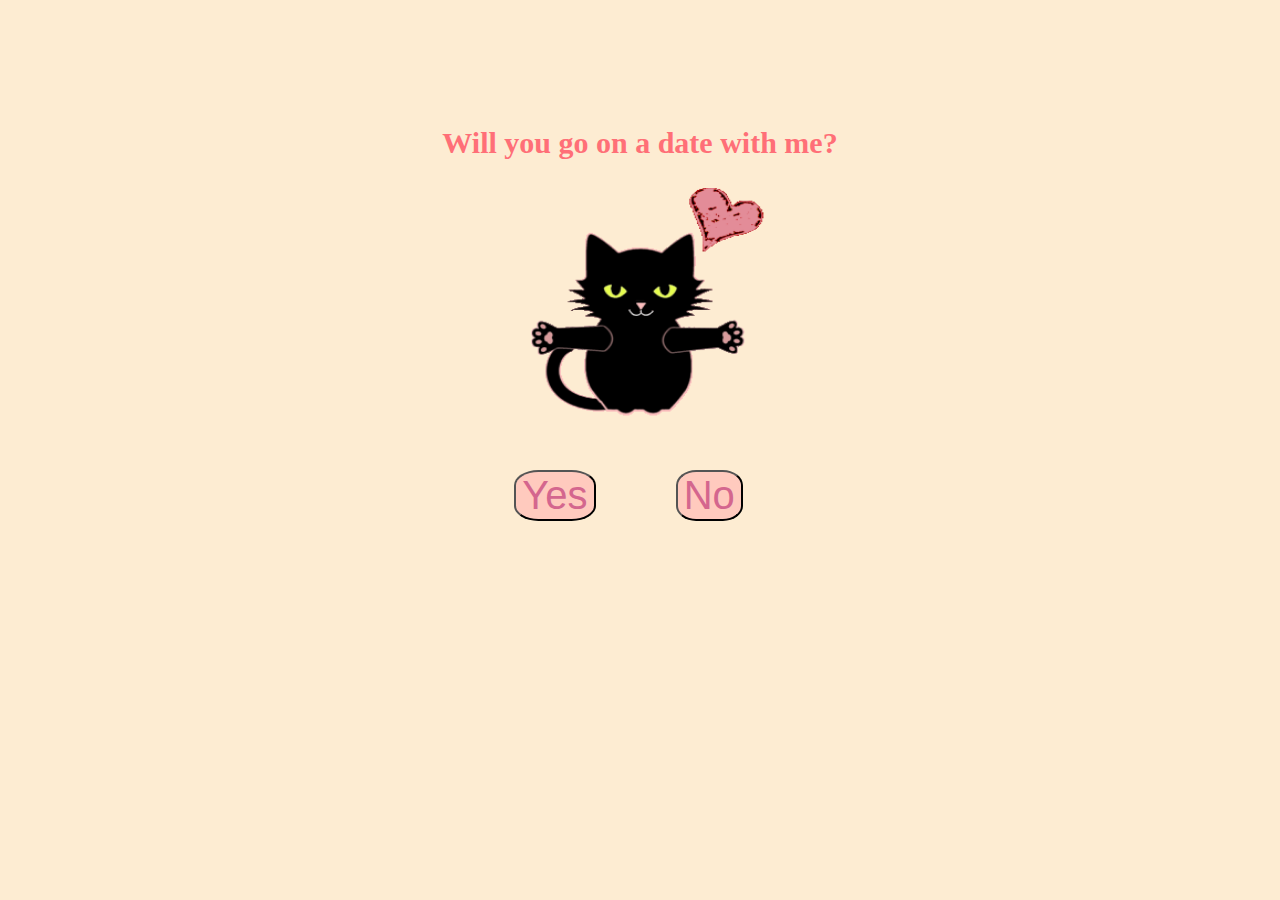
<file: index.html>
<!DOCTYPE html>
<html lang="en">
<head>
    <meta charset="UTF-8">
    <meta http-equiv="X-UA-Compatible" content="IE=edge">
    <meta name="viewport" content="width=device-width, initial-scale=1.0">
    <link rel="stylesheet" href="./main.css">
    <title>Date?</title>
</head>
<body>
    <div class="question">
        <h2>Will you go on a date with me?</h2>
        <img class="gif" src="./cat-10363_256.gif" alt="cute cat">
     </div>

     <div class="answers">
    <button class="yes" id="yesButton" >Yes</button>
        <button id="noButton" class="no">No</button>
    </div>
       
    
    <script src="./main.js"></script>

</body>
</html>
</file>
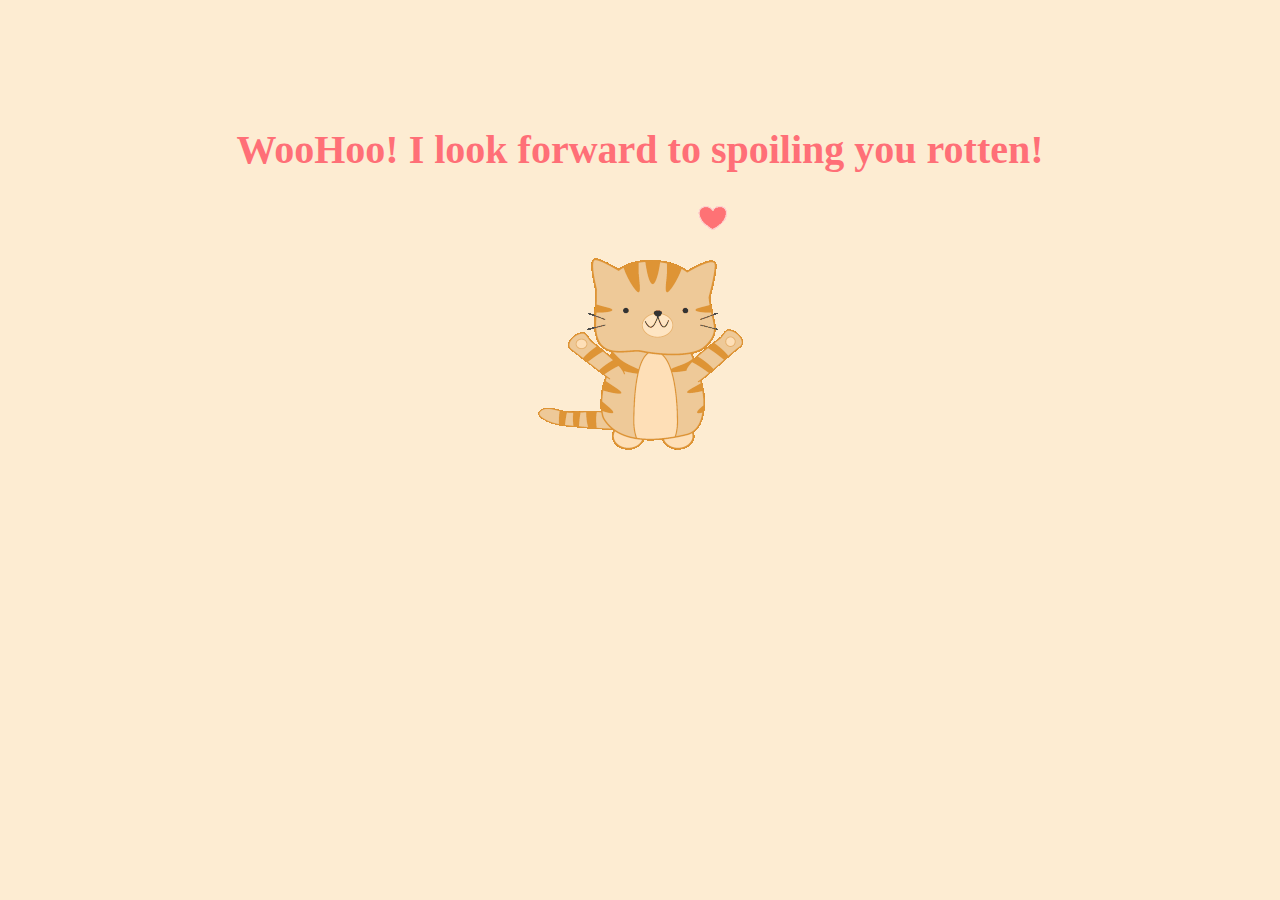
<file: yes.html>
<!DOCTYPE html>
<html lang="en">
<head>
    <meta charset="UTF-8">
    <meta http-equiv="X-UA-Compatible" content="IE=edge">
    <meta name="viewport" content="width=device-width, initial-scale=1.0">
    <title>Yes</title>
    <link rel="stylesheet" href="./main.css">
</head>
<body>
    
    <div class="question">
        <h1>WooHoo! I look forward to spoiling you rotten!</h1>
        <img src="./cat-133_256.gif" alt="cat blowing kiss">
    </div>

</body>
</html>
</file>
<file: main.css>
body {
    background-color: #FDECD2;
}

.question {
    color: #FF6F77;
    text-align: center;
    margin-top: 10%;
    font-size: 20px;
}

.gif {
    height: 250px;
    width: 260px;
}

.answers {
    text-align: center;
    margin-top: 30px;
}

.yes {
    font-size: 40px;
    border-radius: 30%;
    margin-right: 170px;
    background-color: #FFCABE;
    color:  #D4668E;
}

.no {
    font-size: 40px;
    border-radius: 30%;
    background-color: #FFCABE;
    color:  #D4668E;
    margin-left: -90px;
    position: absolute;
}


@media only screen and (max-width: 600px) {
    .answers {display: inline-block;}
}
</file>
